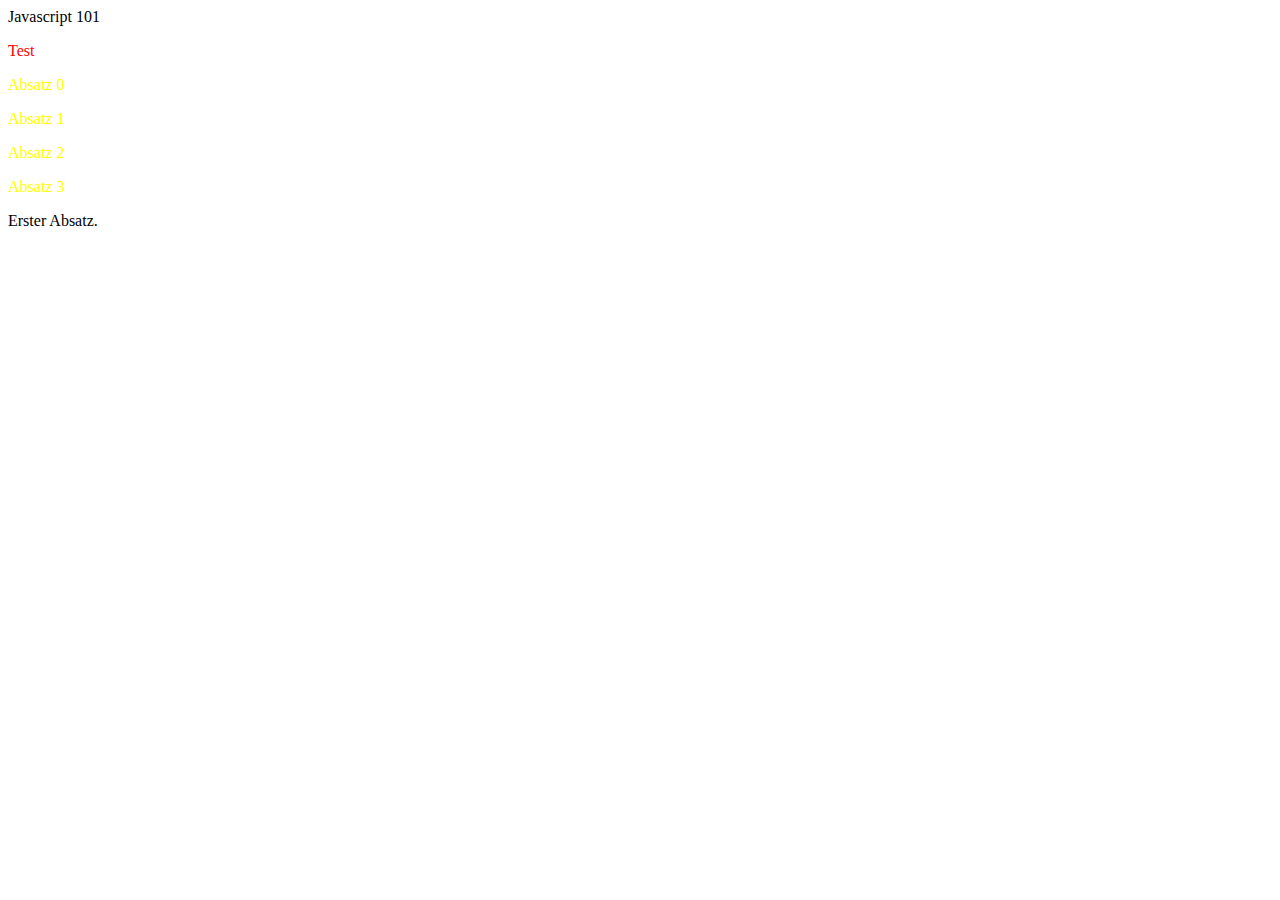
<file: javascript/index.html>
<!DOCTYPE html>
<html lang="en">
<head>
    <meta charset="UTF-8">
    <meta name="viewport" content="width=device-width, initial-scale=1.0">
    <title>Javascript</title>
    <script defer src="hello.js"></script>
    <link rel="stylesheet" href="hello.css">
</head>
<body>
    <hi>Javascript 101</hi>
    <p id="pFirst">Erster Absatz.</p>
    <p class="indent" data-lat="47" data-long="11"> weiterer Absatz</p>
    <p class="indent" data-lat="47" data-long="11">weiterer Absatz.</p>
    <p class="indent" data-lat="47" data-long="11">weiterer Absatz.</p>
    <p class="indent" data-lat="47" data-long="11">weiterer Absatz.</p>
    <p>Erster Absatz.</p>
</body>
</html>
</file>
<file: javascript/hello.css>
.indent{
    margin-left: 2en;
    color: green;
}
</file>
